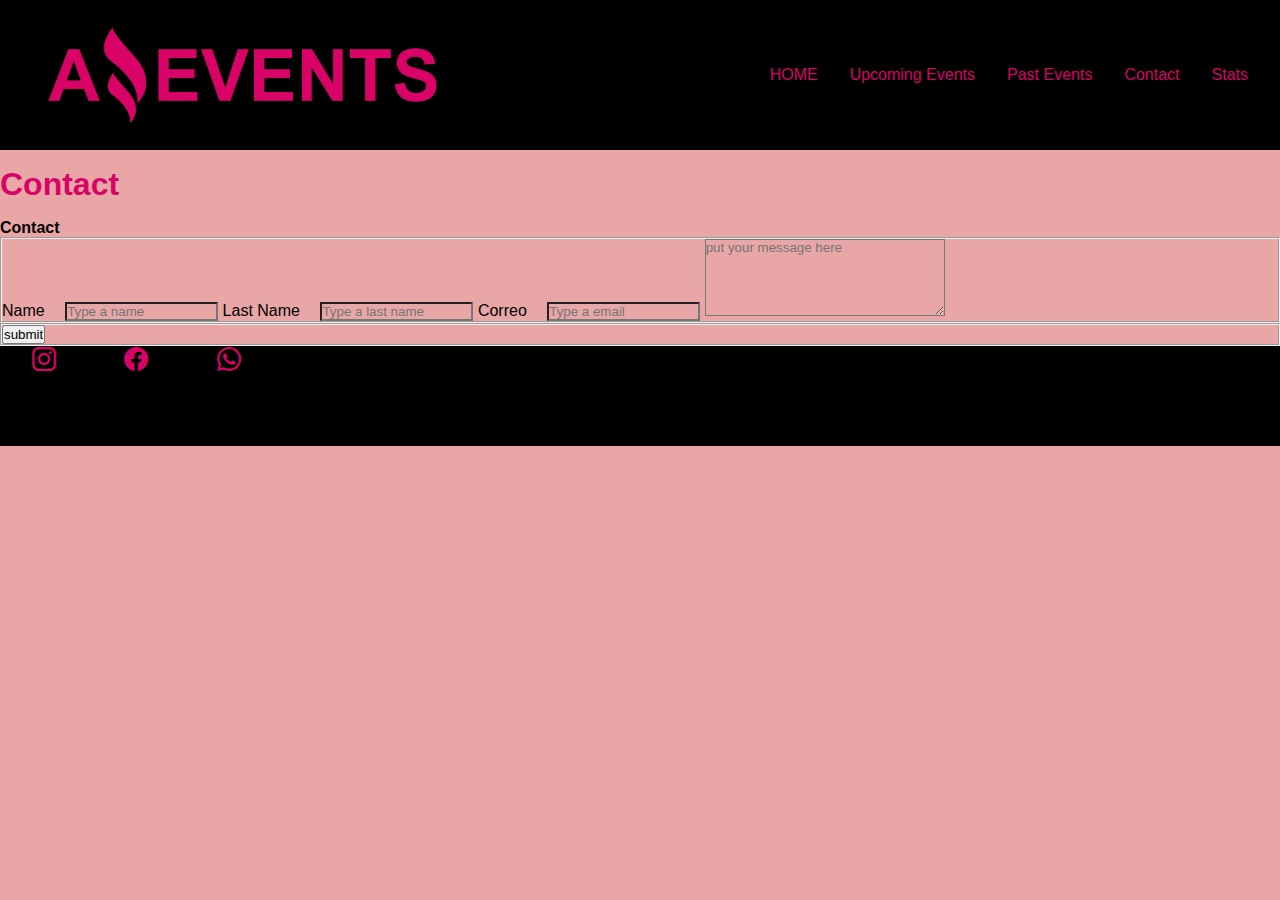
<file: assets/pages/contact.html>
<!DOCTYPE html>
<html lang="en">

<head>
    <meta charset="UTF-8">
    <meta http-equiv="X-UA-Compatible" content="IE=edge">
    <meta name="viewport" content="width=device-width, initial-scale=1.0">
    <link href="https://cdn.jsdelivr.net/npm/bootstrap@5.3.0-alpha1/dist/css/bootstrap.min.css" rel="stylesheet"
        integrity="sha384-GLhlTQ8iRABdZLl6O3oVMWSktQOp6b7In1Zl3/Jr59b6EGGoI1aFkw7cmDA6j6gD" crossorigin="anonymous">
    <link rel="stylesheet" href="../styles/styles.css">
    <link rel="shortcut icon" href="../img/favicon.ico" type="image/x-icon">
    <link rel="stylesheet" href="https://cdn.jsdelivr.net/npm/bootstrap-icons@1.10.3/font/bootstrap-icons.css">
    <title>Amazing Events | Contact</title>
</head>

<header class="header">
    <div class="logo"><a href="../../index.html"><img src="../../assets/img/logo.png" alt="logo"></a></div>        
    <nav class="navigation">
        <input type="checkbox" class="toggle-menu"> 
        <div class="hamburguer"></div>
        <ul class="menu">
            <li><a href="../../index.html">HOME</a></li>
            <li><a href="upcomingEvents.html">Upcoming Events</a></li>
            <li><a href="pastEvents.html">Past Events</a></li>
            <li><a href="contact.html">Contact</a></li>
            <li><a href="stats.html">Stats</a></li>     
        </ul>
    </nav>
</header>    
<div class="banner">
    <div class="container d-flex justify-content-center allign-items-center">
        <h1>Contact</h1>
    </div>
</div>

    <!-- parecerá tonto pero no logré separar mas los inputs y labels entre sí -->    

    <section>
        <div class="container p-2 m-2">
            <h4>Contact</h4>
            <form action="" class="m-4">
                <fieldset>                    
                <label for="name">Name</label>
                <input type="text" class="form-control" name="name" id="name" placeholder="Type a name" style="background: #E9A6A6">
                <label for="lname">Last Name</label>
                <input type="text" class="form-control" name="lname" id="lname" placeholder="Type a last name" style="background: #E9A6A6">
                <label for="email">Correo</label>
                <input type="email" class="form-control" name="email" id="email" placeholder="Type a email" style="background: #E9A6A6">                       
                <textarea name="message" id="" cols="30" rows="5" placeholder="put your message here" style="background: #E9A6A6"></textarea>            
            </fieldset>
            <fieldset class="">
                <input type="submit" value="submit" class="btn btn-primary" maxlength="100px">
            </fieldset>
            </form>            
        </div>
    </section>

    <footer class="d-flex justify-content-start allign-items-center">
        <a href="www.instagram.com"><i class="bi bi-instagram"></i></a>
        <a href="www.facebook.com"><i class="bi bi-facebook"></i></a>
        <a href="www.whatsapp.com"><i class="bi bi-whatsapp"></i></a>
    </footer>

    <!-- scripts -->    
    <script src="https://cdn.jsdelivr.net/npm/bootstrap@5.3.0-alpha1/dist/js/bootstrap.bundle.min.js"
        integrity="sha384-w76AqPfDkMBDXo30jS1Sgez6pr3x5MlQ1ZAGC+nuZB+EYdgRZgiwxhTBTkF7CXvN"
        crossorigin="anonymous"></script>
</body>
</html>
</file>
<file: assets/styles/styles.css>
*{
    font-family: Helvetica;
    padding: 0;
    margin: 0; 
    box-sizing: border-box;            
}
body,.card{
    background: #E9A6A6;
}

.header {
    position: relative;
    width: 100%;
    height: 150px;
    display: flex;
    justify-content: space-between;
    align-items: center;
    background-color: black;
    padding: 1rem 1rem 1rem 3rem;
}
.logo a{
    display: block;
}
.logo a img{
    display: block;
    width: 60%;
    height: 60%;
}
.navigation{
    display: flex;
    justify-content: space-between;
    align-items:  center; 
}
.menu{
    display: flex;
    justify-content: center;
    flex-direction: row;
    align-items: center;    
}
.menu li{
    list-style-type: none;   
}
.menu li a{
    color: #D80367;
    text-decoration: none;
    display: block;
    padding: 2rem 1rem;
    font-size: 1rem;    
}
.hamburguer{
    position: relative;
    width: 30px;
    height: 5px;    
    background:#fff;
    border-radius: 10px;
    cursor: pointer;
    z-index: 2;
    transition: 0.2s;
}
.hamburguer::before,
.hamburguer::after{
    content: "";
    position: absolute;
    right: 0;
    height: 4px;
    background: #fff;
    border-radius: 10px;
    transition: 0.2s;    
}
.hamburguer::before{
    top: -10px;
    width: 20px;
}
.hamburguer::after{
    top: 10px;
    width: 25px;
}
.toggle-menu{
    position: absolute;
    width: 30px;
    height: 100%;
    z-index: 3;
    cursor: pointer;
    opacity: 0;
}
.banner{
    width: 100%;
    padding: 1rem 0rem 1rem 0rem;
    color:#D80367;
}
footer{
    background-color: black;
    width: 100%;    
    height: 100px;
    position: relative;
    bottom: 0;
}
.card{
    width: 15rem;
    margin: 1rem 1rem 1rem 1rem;
    position: relative;    
}
.card > img{
    height: 40%;
}
footer>a{        
    font-size: 1.5rem;      
    margin: 1rem 1rem 1rem 1rem;
    padding: 1rem 1rem 1rem 1rem;
    color: #D80367;    
}
label{
    margin-right: 1rem ;    
}
table,td{
    border: 1px solid black;
    padding: 2px 2px 2px 2px ;
    margin-top: 1rem;
}
.hamburguer, 
.toggle-menu{
    display: none;
}
.navigation input:checked ~ .hamburguer{
    background: transparent;
}
.navigation input:checked ~ .hamburguer:before{
    top:0;
    transform: rotate(-45deg);
    width: 30px;
}
.navigation input:checked ~ .hamburguer:after{
    top:0;
    transform: rotate(45deg);
    width: 30px;
}
.navigation input:checked ~ .menu{
    right: 0;
}
#categories{
    display: flex;
    justify-content: space-between;
    align-items:  center; 
}
#cards{
    min-height: 380px;
}
#detailsCard{
    width: 35rem;

}
@media (max-width:767.98px){
    .header {
        height: 150px;
    }
    .hamburguer,
    .toggle-menu{
        display: block;
    }
    .header{
        padding: 1rem 2rem;
    }
    .menu{
        justify-content: start;
        flex-direction: column;
        align-items: center;
        background: black;
        position: fixed;
        top: 0;
        right: -300px;
        width: 300px;
        height: 100%;
        padding-top: 1rem;
    }
    .menu li{
        width: 100%;
    }
    footer{
        position: relative;
        bottom: 0;
    }
    .card{
        position: static;
    }
    #detailsCard{
        width: 20rem;
    }
}
</file>
